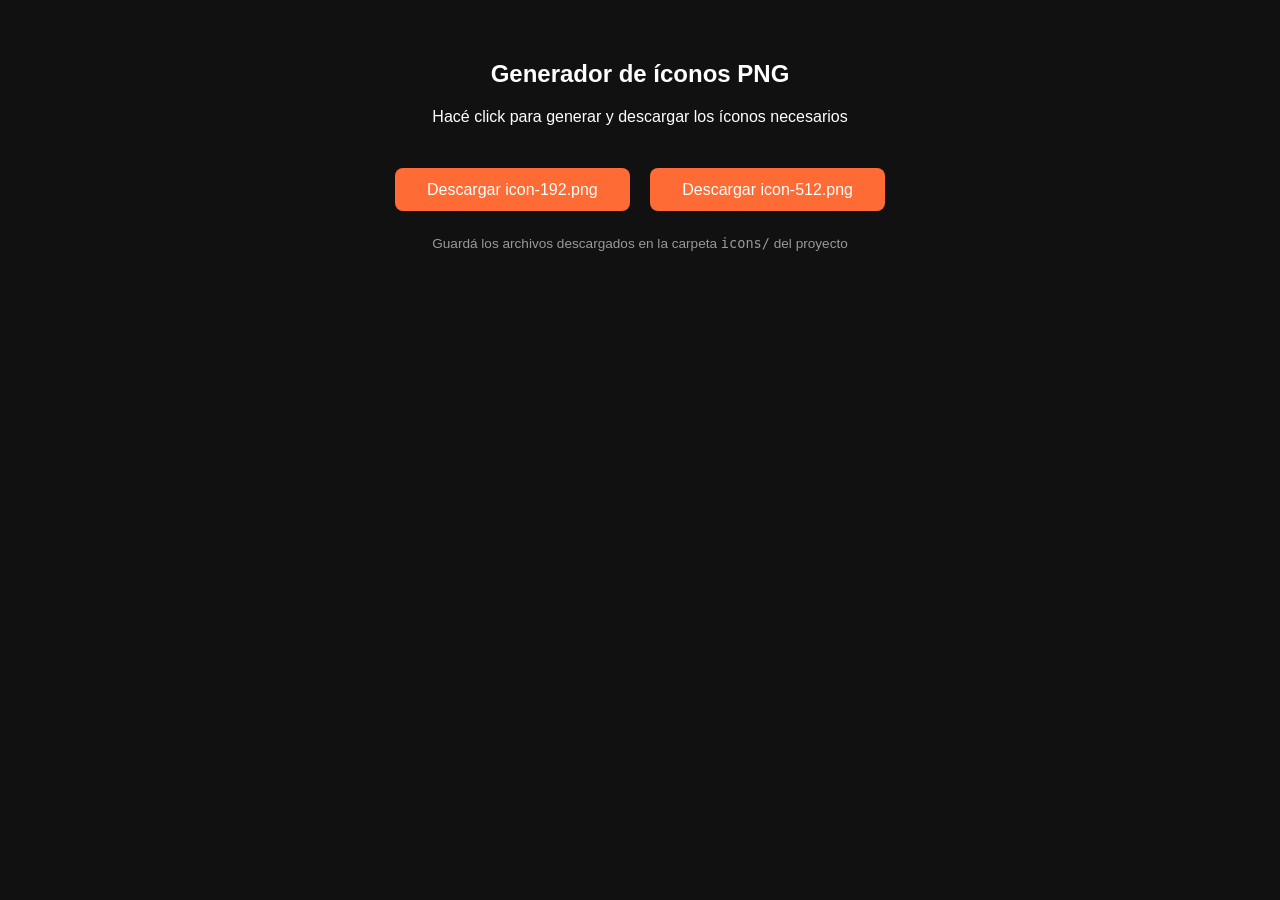
<file: generate-icons.html>
<!DOCTYPE html>
<html>
<head><meta charset="UTF-8"><title>Generar íconos</title>
<style>body{background:#111;color:#fff;font-family:sans-serif;padding:2rem;text-align:center}
button{background:#FF6B35;color:#fff;border:none;padding:.8rem 2rem;border-radius:8px;font-size:1rem;cursor:pointer;margin:.5rem}
a{color:#FF6B35}</style>
</head>
<body>
<h2>Generador de íconos PNG</h2>
<p>Hacé click para generar y descargar los íconos necesarios</p>
<canvas id="c" style="display:none"></canvas>
<br>
<button onclick="generate(192)">Descargar icon-192.png</button>
<button onclick="generate(512)">Descargar icon-512.png</button>
<p style="color:#999;margin-top:1rem;font-size:.85rem">
  Guardá los archivos descargados en la carpeta <code>icons/</code> del proyecto
</p>
<script>
function generate(size) {
  const c = document.getElementById('c');
  c.width = c.height = size;
  const ctx = c.getContext('2d');
  const r = size * 0.195; // corner radius

  // Background with rounded corners
  ctx.fillStyle = '#0d0d0d';
  ctx.beginPath();
  ctx.moveTo(r, 0); ctx.lineTo(size-r, 0);
  ctx.quadraticCurveTo(size, 0, size, r);
  ctx.lineTo(size, size-r);
  ctx.quadraticCurveTo(size, size, size-r, size);
  ctx.lineTo(r, size); ctx.quadraticCurveTo(0, size, 0, size-r);
  ctx.lineTo(0, r); ctx.quadraticCurveTo(0, 0, r, 0);
  ctx.closePath(); ctx.fill();

  const s = size / 512;

  // Bar
  ctx.fillStyle = '#FF6B35';
  roundRect(ctx, 60*s, 236*s, 392*s, 40*s, 8*s);

  // Right plates outer
  ctx.fillStyle = '#FF6B35';
  roundRect(ctx, 48*s, 168*s, 52*s, 176*s, 14*s);

  // Left plates inner
  ctx.fillStyle = '#FF9F1C';
  roundRect(ctx, 20*s, 196*s, 44*s, 120*s, 14*s);

  // Right plates outer
  ctx.fillStyle = '#FF6B35';
  roundRect(ctx, 412*s, 168*s, 52*s, 176*s, 14*s);

  // Right plates inner
  ctx.fillStyle = '#FF9F1C';
  roundRect(ctx, 448*s, 196*s, 44*s, 120*s, 14*s);

  const a = document.createElement('a');
  a.download = `icon-${size}.png`;
  a.href = c.toDataURL('image/png');
  a.click();
}

function roundRect(ctx, x, y, w, h, r) {
  ctx.beginPath();
  ctx.moveTo(x+r, y);
  ctx.lineTo(x+w-r, y); ctx.quadraticCurveTo(x+w, y, x+w, y+r);
  ctx.lineTo(x+w, y+h-r); ctx.quadraticCurveTo(x+w, y+h, x+w-r, y+h);
  ctx.lineTo(x+r, y+h); ctx.quadraticCurveTo(x, y+h, x, y+h-r);
  ctx.lineTo(x, y+r); ctx.quadraticCurveTo(x, y, x+r, y);
  ctx.closePath(); ctx.fill();
}
</script>
</body>
</html>
</file>
